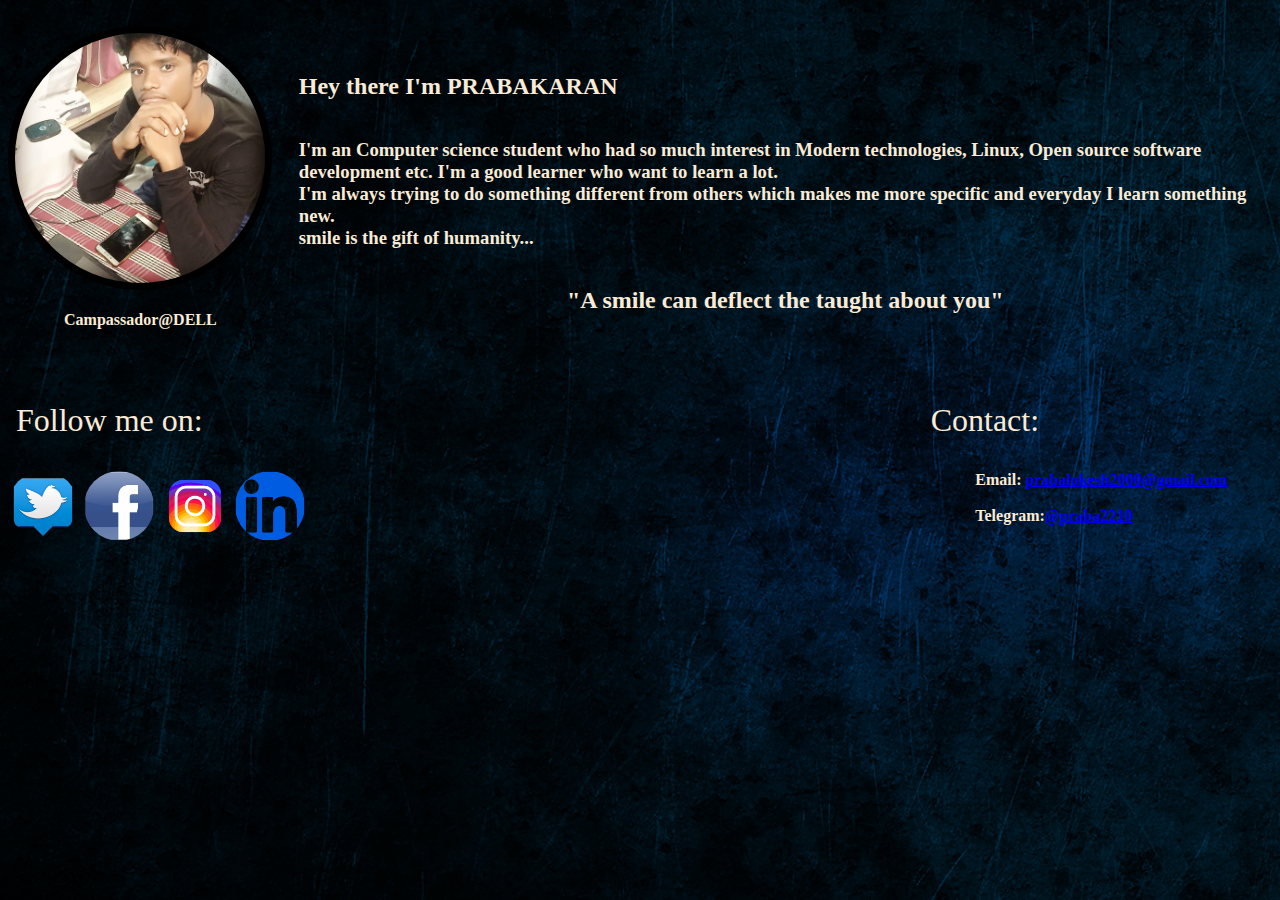
<file: Index.htm>
<!DOCTYPE html>
 <head>
<meta charset='utf-8'>
<title> PRABAKARAN</title>
    </head>
<body>
<br />
<img src=mypic00.jpg  width="250"  height="250">     
<h2> <br />Hey there I'm PRABAKARAN</h2> 
    <h3>I'm an Computer science student who had so much interest in Modern technologies, Linux, Open source software development etc.  I'm a good learner who want to learn a lot.<br>
       I'm always trying to do something different from others which makes me more specific and everyday I learn something new.<br>
        smile is the gift of humanity... 
    </h3>
    <center><h2>"A smile can deflect the taught about you"</h2></center>
    <div>
        <h4>&nbsp; &nbsp; &nbsp; &nbsp; &nbsp; &nbsp; &nbsp; Campassador@DELL</h4>
    </div>
    <div1>
        <br/><br/><br/><br/><br/><br/><br/><br/><br/><br/><br/><br/><br/><br/><br/>
        <p><br><br/>&nbsp;Follow me on:&nbsp;&nbsp;&nbsp;&nbsp;&nbsp;&nbsp;&nbsp;&nbsp;&nbsp;&nbsp;&nbsp;&nbsp;&nbsp;&nbsp;&nbsp;&nbsp;&nbsp;&nbsp;&nbsp;&nbsp;&nbsp;&nbsp;&nbsp;&nbsp;&nbsp;&nbsp;&nbsp;&nbsp;&nbsp;&nbsp;&nbsp;&nbsp;&nbsp;&nbsp;&nbsp;&nbsp;&nbsp;&nbsp;&nbsp;&nbsp;&nbsp;&nbsp;&nbsp;&nbsp;&nbsp;&nbsp;&nbsp;&nbsp;&nbsp;&nbsp;&nbsp;&nbsp;&nbsp;&nbsp;&nbsp;&nbsp;&nbsp;&nbsp;&nbsp;&nbsp;&nbsp;&nbsp;&nbsp;&nbsp;&nbsp;&nbsp;&nbsp;&nbsp;&nbsp;&nbsp;&nbsp;&nbsp;&nbsp;&nbsp;&nbsp;&nbsp;&nbsp;&nbsp;&nbsp;&nbsp;&nbsp;&nbsp;&nbsp;&nbsp;&nbsp;&nbsp;&nbsp;&nbsp;&nbsp;&nbsp;&nbsp;Contact:</p>
        <a href="https://twitter.com/Prabalokesh2000">
        <img src="twitter.png" alt="Twitter"style="width:70px;height:70px;border:0;"> 
        </a>
        <a href="https://www.facebook.com/praba2210" >
        <img src="fb.png" alt="Facebook"style="width:70px;height:70px;border:0;">
        </a>
        <a href="https://www.instagram.com/praba2210" >
        <img src=insta.png alt="Instagram"style="width:70px;height:70px;border:0;">
        </a>
            <a href="https://www.linkedin.com/in/prabakaran-a-936640167/" >
        <img src="linkedin.png" alt="LinkedIn"style="width:70px;height:70px;border:0;">
        </a>
        <div2>
            <h4>
       &nbsp;&nbsp;&nbsp;&nbsp;&nbsp;&nbsp;&nbsp;&nbsp;&nbsp;&nbsp;&nbsp;&nbsp;&nbsp;&nbsp;&nbsp;&nbsp;&nbsp;&nbsp;&nbsp;&nbsp;&nbsp;&nbsp;&nbsp;&nbsp;&nbsp;&nbsp;&nbsp;&nbsp;&nbsp;&nbsp;&nbsp;&nbsp;&nbsp;&nbsp;&nbsp;&nbsp;&nbsp;&nbsp;&nbsp;&nbsp;&nbsp;&nbsp;&nbsp;&nbsp;&nbsp;&nbsp;&nbsp;&nbsp;&nbsp;&nbsp;&nbsp;&nbsp;&nbsp;&nbsp;&nbsp;&nbsp;&nbsp;&nbsp;&nbsp;&nbsp;&nbsp;&nbsp;&nbsp;&nbsp;&nbsp;&nbsp;&nbsp;&nbsp;&nbsp;&nbsp;&nbsp;&nbsp;&nbsp;&nbsp;&nbsp;&nbsp;&nbsp;&nbsp;&nbsp;&nbsp;&nbsp;&nbsp;&nbsp;&nbsp;&nbsp;&nbsp;&nbsp;&nbsp;&nbsp;&nbsp;&nbsp;&nbsp;&nbsp;&nbsp;&nbsp;&nbsp;&nbsp;&nbsp;&nbsp;&nbsp;&nbsp;&nbsp;&nbsp;&nbsp;&nbsp;&nbsp;&nbsp;&nbsp;&nbsp;&nbsp;&nbsp;&nbsp;&nbsp;&nbsp;&nbsp;&nbsp;&nbsp;&nbsp;&nbsp;&nbsp;&nbsp;&nbsp;&nbsp;&nbsp;&nbsp;&nbsp;&nbsp;&nbsp;&nbsp;&nbsp;&nbsp;&nbsp;&nbsp;&nbsp;&nbsp;&nbsp;&nbsp;&nbsp;&nbsp;&nbsp;&nbsp;&nbsp;&nbsp;&nbsp;&nbsp;&nbsp;&nbsp;&nbsp;&nbsp;&nbsp;&nbsp;&nbsp;&nbsp;&nbsp;&nbsp;&nbsp;&nbsp;&nbsp;&nbsp;&nbsp;&nbsp;&nbsp;&nbsp;&nbsp;&nbsp;&nbsp;Email: <a href="prabalokesh2000@gmail.com">prabalokesh2000@gmail.com</a><br><br>
    &nbsp;&nbsp;&nbsp;&nbsp;&nbsp;&nbsp;&nbsp;&nbsp;&nbsp;&nbsp;&nbsp;&nbsp;&nbsp;&nbsp;&nbsp;&nbsp;&nbsp;&nbsp;&nbsp;&nbsp;&nbsp;&nbsp;&nbsp;&nbsp;&nbsp;&nbsp;&nbsp;&nbsp;&nbsp;&nbsp;&nbsp;&nbsp;&nbsp;&nbsp;&nbsp;&nbsp;&nbsp;&nbsp;&nbsp;&nbsp;&nbsp;&nbsp;&nbsp;&nbsp;&nbsp;&nbsp;&nbsp;&nbsp;&nbsp;&nbsp;&nbsp;&nbsp;&nbsp;&nbsp;&nbsp;&nbsp;&nbsp;&nbsp;&nbsp;&nbsp;&nbsp;&nbsp;&nbsp;&nbsp;&nbsp;&nbsp;&nbsp;&nbsp;&nbsp;&nbsp;&nbsp;&nbsp;&nbsp;&nbsp;&nbsp;&nbsp;&nbsp;&nbsp;&nbsp;&nbsp;&nbsp;&nbsp;&nbsp;&nbsp;&nbsp;&nbsp;&nbsp;&nbsp;&nbsp;&nbsp;&nbsp;&nbsp;&nbsp;&nbsp;&nbsp;&nbsp;&nbsp;&nbsp;&nbsp;&nbsp;&nbsp;&nbsp;&nbsp;&nbsp;&nbsp;&nbsp;&nbsp;&nbsp;&nbsp;&nbsp;&nbsp;&nbsp;&nbsp;&nbsp;&nbsp;&nbsp;&nbsp;&nbsp;&nbsp;&nbsp;&nbsp;&nbsp;&nbsp;&nbsp;&nbsp;&nbsp;&nbsp;&nbsp;&nbsp;&nbsp;&nbsp;&nbsp;&nbsp;&nbsp;&nbsp;&nbsp;&nbsp;&nbsp;&nbsp;&nbsp;&nbsp;&nbsp;&nbsp;&nbsp;&nbsp;&nbsp;&nbsp;&nbsp;&nbsp;&nbsp;&nbsp;&nbsp;&nbsp;&nbsp;&nbsp;&nbsp;&nbsp;&nbsp;&nbsp;&nbsp;&nbsp;&nbsp;&nbsp;&nbsp;&nbsp;&nbsp;Telegram:<a href="https://t.me/praba2210">@praba2210</a>
                </h4>
        </div2>
    </div1>
    
    <style>
    body{
        border: black;
         color: antiquewhite;
        background-size: auto;
        background-image: url(bgpic.jpg);
    }
    h2{
        float: right; width: 77%;
    }
    h3{
        float: right; width: 77%;
    }
    img{
        float: left; 
        border: 7px solid black;
        border-radius: 100%;
    }
        body > div > h4{
                    float: left; bottom: auto;
        }
        body > div1> p{
            font-size: 32px; 
        }
        body > div1 > a{
            float: left; width: 6%;
        }
        body > div2> h4>a{  
        }
</style>

</body>
</file>
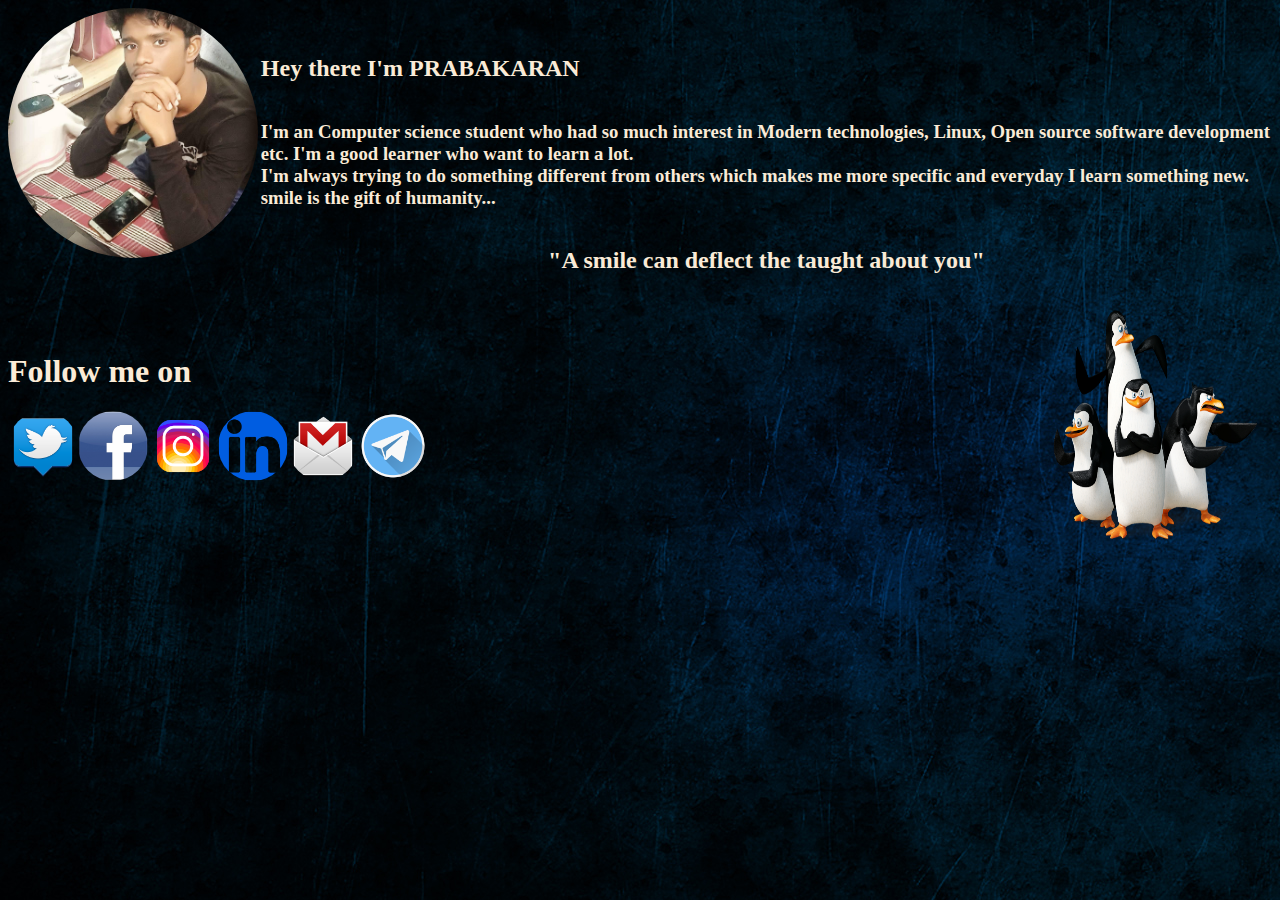
<file: index.html>
<!DOCTYPE html>
<html>
 <head>
<meta charset='utf-8'>
<meta name="viewport" content="width=device-width, initial-scale=1.0">
<link rel="stylesheet" href="Styles/style.css"|>
     <title> PRABAKARAN</title>
</head>
<body background="bgpic.jpg">
    <div>
    <img src=mypic00.jpg  width="250"  height="250"> 
    </div>
        <h2> <br /><b>Hey there I'm PRABAKARAN</b></h2> 
    <h3>I'm an Computer science student who had so much interest in Modern technologies, Linux, Open source software development etc.  I'm a good learner who want to learn a lot.<br>
       I'm always trying to do something different from others which makes me more specific and everyday I learn something new.<br>
        smile is the gift of humanity... 
    </h3>
    <center><h2>"A smile can deflect the taught about you"</h2></center>

    <div class="follow">
    <h1>
        <br />
      Follow me on
        </h1>
              <a href="https://twitter.com/Prabalokesh2000">
        <img src="twitter.png" alt="Twitter"style="width:70px;height:70px;border:0;"> 
        </a>
        <a href="https://www.facebook.com/praba2210" >
        <img src="fb.png" alt="Facebook"style="width:70px;height:70px;border:0;">
        </a>
        <a href="https://www.instagram.com/praba2210" >
        <img src=insta.png alt="Instagram"style="width:70px;height:70px;border:0;">
        </a>
            <a href="https://www.linkedin.com/in/prabakaran-a-936640167/" >
        <img src="linkedin.png" alt="LinkedIn"style="width:70px;height:70px;border:0;">
        </a>
            <a href="mailto:prabalokesh2000@gmail.com" target="_top">
            <img src="email.png" alt="Email" style="width;70px; height:70px; border:0; "  >                                                 
        </a>
        <a href="https://t.me/praba2210">
        <img src="tele.png" alt="Telegram" style="width;70px; height:70px; border:0; "  > 
        </a>
        
    </div >
        <div class="penguin">
     <img src="pengiunmad.png" alt="Pengiuns" style="width:250px; height:250px;"> 
    </div>
    
    </body>
</html>
</file>
<file: Styles/style.css>
body{
        border: black;
         color: antiquewhite;
        background-size:auto;

    }

   img{
        float: left; 
        /*border: 7px solid black;
*/        border-radius: 100%; 
    }
    h2{
        float: right; width: 80%;
    }
    h3{
        float: right; width: 80%;
    }
div > h1{
       font-size;42px;
       float: left; width: 116%;
}
.follow
{
    float: left;
}
.penguin
{
    float: right;
}
</file>
